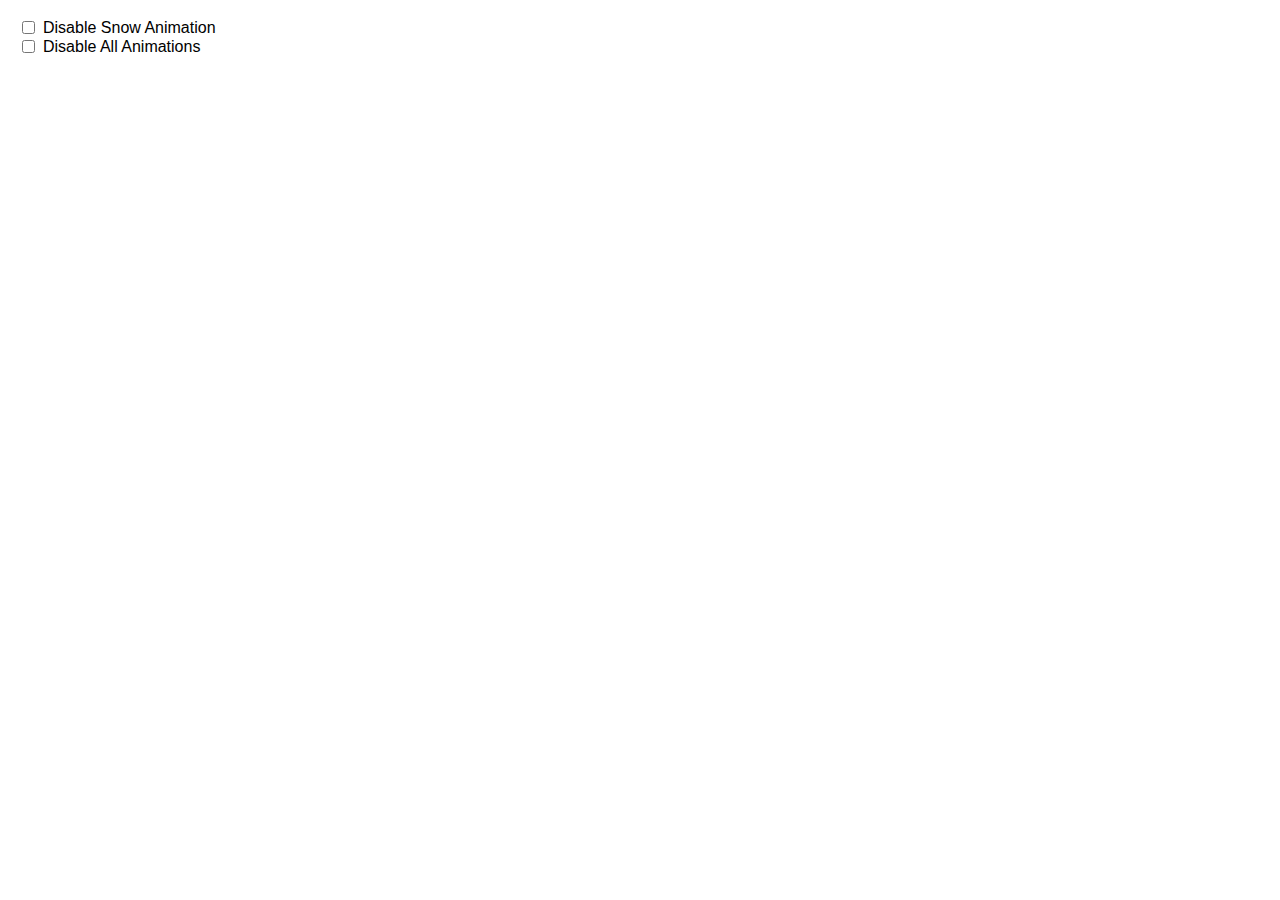
<file: options.html>
<!DOCTYPE html>
<html>

<head>
  <title>Motivation Extension Options</title>
  <style>
    body {
      font-family: -apple-system, BlinkMacSystemFont, "Segoe UI", Roboto, Helvetica, Arial, sans-serif;
      padding: 10px;
      min-width: 250px;
    }

    label {
      display: flex;
      align-items: center;
      cursor: pointer;
      user-select: none;
    }

    input[type="checkbox"] {
      margin-right: 8px;
    }
  </style>
</head>

<body>
  <div id="snowOptionContainer">
    <label>
      <input type="checkbox" id="disableSnow">
      Disable Snow Animation
    </label>
  </div>
  <label>
    <input type="checkbox" id="disableAllAnimations">
    Disable All Animations
  </label>
  <script src="options.js"></script>
</body>

</html>
</file>
